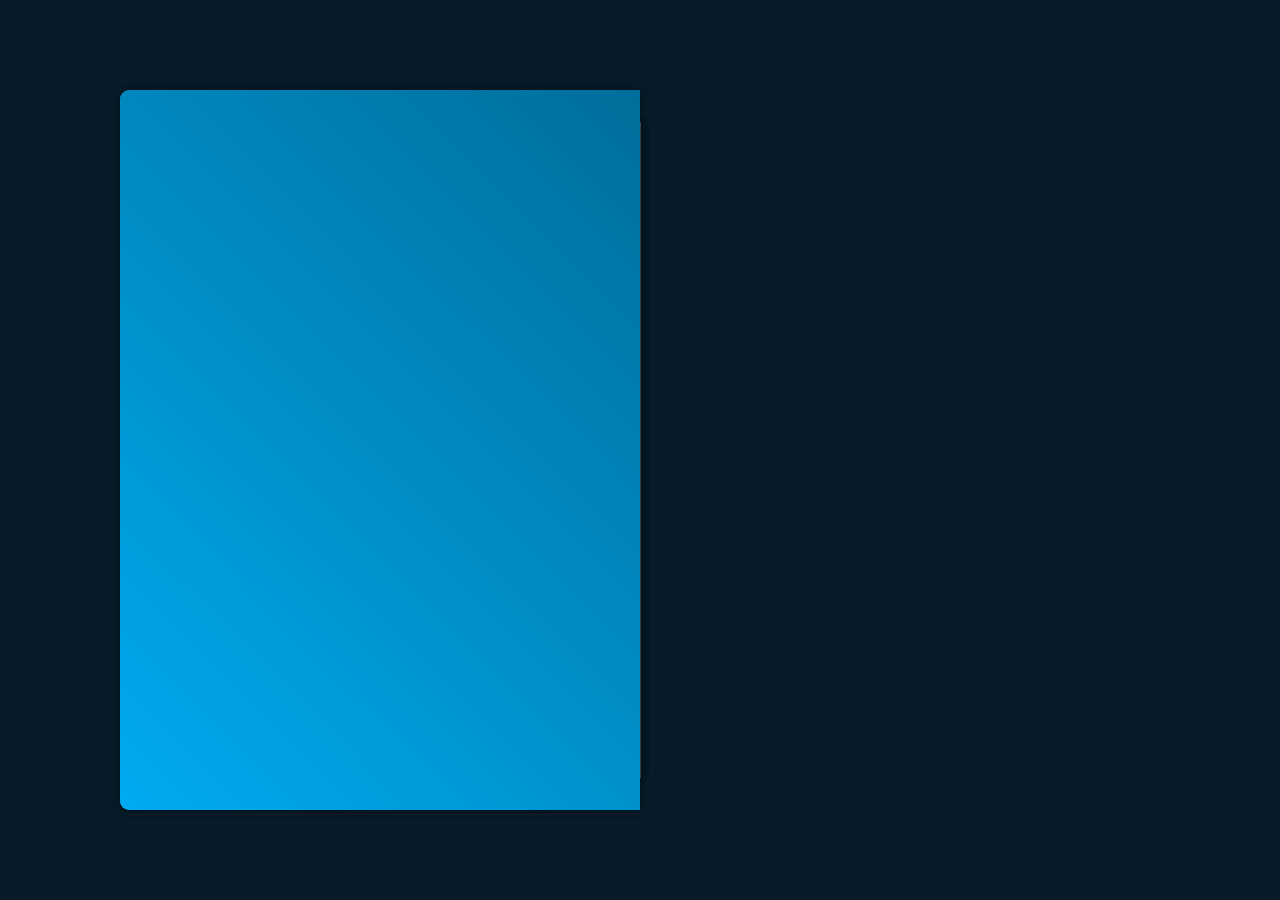
<file: index.html>
<!DOCTYPE html>
<html lang="en">
    <head>
        <meta charset="UTF-8">
        <meta http-equiv="X-UA-Compatible" content="IE=edge">
        <meta name="viewport" content="width=device-width, initial-scale=1.0">
        <title>6437_Ritika Jaiswar Portfolio</title>
        <link rel="stylesheet" href="style.css">
        <link href='https://unpkg.com/boxicons@2.1.4/css/boxicons.min.css' rel='stylesheet'>

        <!-- Google tag (gtag.js) -->
<script async src="https://www.googletagmanager.com/gtag/js?id=G-4N56M29GVP"></script>
<script>
  window.dataLayer = window.dataLayer || [];
  function gtag(){dataLayer.push(arguments);}
  gtag('js', new Date());

  gtag('config', 'G-4N56M29GVP');
</script>

        

    </head>
    <body>
        <div class="wrapper">
            <div class="cover cover-left"></div>
            <div class="cover cover-right "></div>
            <div class="book">
                <div class="book-page page-left">
                    <div class="profile-page">
                        <img src="photo.png" alt="">
                        <h1>Ritika Jaiswar</h1>
                        <h3>Web Developer & Game Developer</h3>
                        <div class="social-media">
                            <a href="https://www.instagram.com/_ritikajaiswar_/"><i class='bx bxl-instagram'></i></a>
                            <a href="https://www.snapchat.com/add/jaiswar_ritika?share_id=Ho23_0wuxDo&locale=en-US"><i class='bx bxl-snapchat' ></i></a>
                            <a href="https://github.com/RitikaJaiswar"><i class='bx bxl-github' ></i></a>
                            <a href="https://www.linkedin.com/in/ritika-jaiswar-3b029328b"><i class='bx bxl-linkedin' ></i></a>
                        </div>
                        <p>
                            Hello! My name is Ritika Jaiswar, and I'm a passionate Game developer and Web Designer. I have a strong background in C#, GD-Script from GODOT, front-end development, with expertise in HTML, CSS, and JavaScript.
                        </p>

                        <div class="btn-box">
                            <a href="r.pdf" download class="btn" >Download CV</a>
                            <a href="#" class="btn contact-me" >Contact Me</a>

                        </div>
                        <div class="navbar">
                            
                            <nav>
                                <ul>
                                    <li>
                                        <a href="#" class="service">Services</a>
                                    </li>
                                    <li>
                                        <a href="#" class="sk">Skills</a>
                                    </li>
                                    
                                </ul>
                            </nav>
                        </div>
                    </div>
                   
                </div>
                 <!--Page 1 & 2 -->
                <div class="book-page page-right turn" id="turn-1">
                    <!--Page1-->
                    <div class="page-front">
                        <h1 class="title">Education</h1>
                        <div class="workeduc-box">
                            <div class="workeduc-content">
                                <span class="year"><i class='bx bxs-calendar' ></i>2021 - 2024</span> 
                                <h3>
                                    RJ College of Arts, Science and Commerce, Mumbai
                                </h3>
                                <p>
                                    B.Sc. - Information Technology 
                                    Percentage: 73.59/100.00 
                                </p>
                            </div>
                            <div class="workeduc-content">
                                <span class="year"><i class='bx bxs-calendar' ></i>2019 - 2021</span> 
                                <h3>
                                    RJ College of Arts, Science and Commerce, Mumbai
                                </h3>
                                <p>
                                    12th Maharashtra State Board
                                    Percentage: 86.83/100.00    
                                </p>
                            </div>
                            <div class="workeduc-content">
                                <span class="year"><i class='bx bxs-calendar' ></i>2018 - 2019</span> 
                                <h3>
                                    Netaji Subhash Chandra High School, Mumbai
                                </h3>
                                <p>
                                    10th Maharashtra State Board
                                    Percentage: 81.40/100.00
                                </p>
                            </div>
                        </div>
                        <span class="number-page">1</span>

                        <span class="nextprev-btn" data-page="turn-1">
                            <i class='bx bxs-chevron-right' ></i>
                        </span>

                    </div>

                     <!--Page2-->

                    <div class="page-back">
                        <h1 class="title">What I Do ?</h1>
                        <div class="services-box">
                            <div class="services-content">
                                <i class='bx bx-code-alt' ></i> 
                                <h3> Web  Development</h3>
                                <p>
                                    Building digital experiences through web development.
                                </p>
                                <a href ="#" class="btn">Read More</a>
                            </div>
                            
                            <div class="services-content">
                                <i class='bx bxs-game' ></i> 
                                <h3>Game Development</h3>
                                <p>
                                    Game Development is the art of creating games and describes the design, development of 2D and 3D interactive games. 

                                </p>
                                <a href ="#" class="btn">Read More</a>
                            </div>
                            
                            <div class="services-content">
                                <i class='bx bxs-paint' ></i> 
                                <h3>Creative Design</h3>
                                <p>
                                    From concept to code: Designing websites that enhance brands, empower users, and elevate experiences.
                                </p>
                                <a href ="#" class="btn">Read More</a>
                                </div>
                                
                            <div class="services-content">
                                <i class='bx bx-search' ></i>
                                <h3>SEO</h3>
                                <p>
                                    The process of improving your website to increase its visibility in Google, Microsoft Bing, and other search engines whenever people search for: Products you sell. Services you provide.
                                </p>
                                <a href ="#" class="btn">Read More</a>
                                </div>
                        </div>
                        <span class="number-page">2</span>

                        <span class="nextprev-btn back" data-page="turn-1">
                            <i class='bx bxs-chevron-left' ></i>
                        </span>

                    </div>
                </div>
            
<!--Page 3 & 4 -->
            <div class="book-page page-right turn" id="turn-2">
                <!--Page3-->
                <div class="page-font">
                    <h1 class="title">My Skills</h1>
                    <div class="skills-box">
                        <div class="skills-content">
                            <h3>
                                Front-End
                            </h3>
                                <div class="content">
                                    <span><i class='bx bxl-html5' ></i>HTML</span>                           
                                    <span><i class='bx bxl-css3' ></i>CSS</span>
                                    <span><i class='bx bxl-javascript' ></i>JS</span>
                                    <span><i class='bx bxl-angular' ></i>Angular</span>
                                    <span><i class='bx bxl-react' ></i>React</span>
                                    <span><i class='bx bxl-bootstrap' ></i>Bootstrap</span>                               
                                </div>
                        </div>
                        <div class="skills-content">
                            <h3>
                                Back-End
                            </h3>
                                <div class="content">
                                    <span><i class='bx bxl-python' ></i>Python</span>                           
                                    <span><i class='bx bxl-java' ></i>Java</span>
                                    <span><i class='bx bxl-c-plus-plus' ></i>C/C++</span>
                                    <span><i class='bx bxl-postgresql' ></i>SQL</span>
                                    <span><i class='bx bxl-nodejs'></i>Node</span>
                                                                   
                                </div>
                        </div>
                        
                    </div>
                    <span class="number-page">3</span>

                        <span class="nextprev-btn" data-page="turn-2">
                            <i class='bx bxs-chevron-right' ></i>
                        </span>
                </div>
                <!--Page4-->
                <div class="page-back">
                    <h1 class="title">My Projects</h1>
                
                    <div class="portfolio-box">
                        <h3>1. Cube Runner</h3>
                        <div class="img-box">
                        <img src="proj1_4.png" alt=""></div>
                        
                     <div class="info-box">
                        
                        <p>
                            This Project is a game called CUBE RUNNER. The game has 7 LEVELS, A MENU SCREEN, A CREDITS SCREEN & A Function to STOP The GAME in between levels. The game is simple, avoid the obstacles and clear the game.
                        </p>
                    </div>
                    <div class="btn-box">
                        <a href="https://drive.google.com/drive/folders/1g9QEalDdtSu_5_f3sbLZzYU680fffBRa" class="btn">View Details</a>
                    </div>
    
                  </div> 
                    <span class="number-page">4</span>

                        <span class="nextprev-btn back" data-page="turn-2">
                            <i class='bx bxs-chevron-left' ></i>
                        </span>
                </div>


            </div>
            <!--Page 5 & 6 -->
            <div class="book-page page-right turn" id="turn-3">
            <!--Page 5 Project-->  
              <div class="page-front">
                <h1 class="title">My Projects</h1>
                
                <div class="portfolio-box">
                    <h3>2. Space Shooter</h3>
                    <div class="img-box">
                    <img src="proj2_1.jpg" alt=""></div>
                    
                 <div class="info-box">
                    
                    <p>
                        This is a complete project of a simple 3D space shooter game created by me. The game contains all the "ingredients” needed to learn the paradigms underlying video games development including player-enemies interaction, How the invaders & attacker shoots, GUI, sounds, game end procedure and How to calculate points, etc.   
                    </p>
                    
                </div>
                <div class="btn-box">
                    <a href="https://drive.google.com/drive/folders/1K3wuP15HxMIKNFh86rCs2O-up1BcxujV" class="btn">View Details</a>
                </div>

              </div> 
              <span class="number-page">5</span>

                        <span class="nextprev-btn" data-page="turn-3">
                            <i class='bx bxs-chevron-right' ></i>
                        </span>
             
          </div>
          <!--Page 6-->    
          <div class="page-back">
            <h1 class="title">Contact Me!</h1>
                <div class="contact-box">
                    <form id="contactForm" action="#">
                        <input type="text" id="name" class="field" placeholder="Full Name " required>
                        <input type="email" id="email" class="field" placeholder="Email Address" required>
                        <textarea name="" id="message" cols="30" rows="10" class="field" placeholder="Your message" required></textarea>
                        <input type="submit" class="btn" value="Send Message">
                    </form>
                </div>
            <span class="number-page">6</span>

            <span class="nextprev-btn back" data-page="turn-3">
                <i class='bx bxs-chevron-left' ></i>
            </span>
        
            <a href="#" class="back-profile">
                <p>Profile</p>
                <i class='bx bxs-user' ></i></a>
          </div>                      
                </div>
            </div>
           </div>
        <script src="script.js">
            
        </script>
    </body>
</html>
</file>
<file: style.css>
@import url("https://fonts.googleapis.com/css2?family=Poppins:wght@300;400;500;600;700;800;900&display=swap");

* {
    margin: 0;
    padding: 0;
    box-sizing: border-box;
    text-decoration: none;
    outline: none;
    font-family: "Poppins" , sans-serif;

}

:root {
    
    --bg-color: #081b29;
    --main-color: #00abf0;
    --text-color: #333;
    --second-text-color: #555;
    --white-color: #fff;
    --cover-color: linear-gradient(45deg, #00abf0, #006e9a);
    --pages-color: linear-gradient(90deg, #fff, #ddd);
    --border: .125rem solid #00abf0;
    --box-shadow: 0 0 .6rem rgba(0, 0, 0, .2);


}

body {
    display: flex;
    justify-content: center;
    align-items: center;
    min-height: 100vh;
    background-color: var(--bg-color);
    color: var(--text-color);
    overflow: hidden;
}

.wrapper {
    position: relative;
    width: 1040px;
    height: 720px;
    padding: 32px;
    perspective: 4000px ;
    animation: show-animate 2s forwards;
    
}

@keyframes show-animate {
    0%, 30%{
        opacity: 0;
        transform: rotate(-20deg);
    }
    100%{
        opacity: 1;
        transform: rotate(0deg);
    }
}

.cover {
    position: absolute;
    top: 0;
    left: 0;
    width: 50%;
    height: 100%;
    background: var(--cover-color);
    box-shadow: var(--box-shadow);
    border-top-left-radius: .6rem;
    border-bottom-left-radius: .6rem;
    transform-origin: right;
}

.cover.cover-left {
    z-index: -1;
}

.cover.cover-right {
    z-index: 100;
    transition: transform 1s cubic-bezier(0.645, 0.045, 0.355, 1);

}
.cover.cover-right.turn {
    
    transform: rotateY(180deg);
}

.book {
    position: relative;
    width: 100%;
    height: 100%;
    display: flex;
    perspective: 250rem;
}

.book .book-page {
    position: absolute;
    width: 50%;
    height: 100%;
    background: var(--pages-color);
    box-shadow: 0 0 .6rem rgba(0, 0, 0, .1);
    display: flex;
    padding: 2rem;
}

.book-page.page-left {
    box-shadow: -.6rem .6rem .6rem rgba(0, 0, 0, .1);
}

.profile-page {
    display: flex;
    flex-direction: column;
    justify-content: center;
    align-items: center;
    
}
.profile-page img {
    max-width: 180px;
    border-radius: 50%;
    border: .25rem solid var(--main-color);
    margin-bottom: .8rem;

}
.profile-page h1 {
    font-size: 2.7rem;
    line-height: 1;
}

.profile-page h3 {
    font-size: 1.5rem;
    color: var(--main-color);
}

.profile-page .social-media {
    margin: .6rem 0 .8rem;
}

.profile-page .social-media a {
   display: inline-flex;
   justify-content: center;
   align-items: center;
   width: 2.5rem;
   height: 2.5rem;
   background:transparent;
   border: var(--border); 
   border-radius: 50%;
   font-size: 1.3rem;
   color: var(--main-color);
   margin: 0 .2rem;
   transition: .5s;

}
.profile-page .social-media a:hover {
    background: var(--main-color);
    color: var(--white-color);
}

.profile-page p {
    text-align: justify;
}

.profile-page .btn-box {
    margin-top: 1.2rem;

}

.btn {
    display: inline-flex;
    justify-content: center;
    align-items: center;
    width: 9.5rem;
    height: 3rem;
    background: var(--main-color);
    border: var(--border);
    border-radius: .3rem;
    font-size: 1rem;
    color: var(--white-color);
    font-weight: 500;
    margin: 0 1rem;
    transition: .5s;
}

.btn:hover {
    background: transparent;
    color: var(--main-color);
}
.btn-box .btn:nth-child(2) {
    background: transparent;
    color: var(--main-color);
}
.btn-box .btn:nth-child(2):hover {
    background: var(--main-color);
    color: var(--white-color);
}

.book-page.page-right {
    position: absolute;
    right: 0;
    transform-style: preserve-3d;
    transform-origin: left;
    transition: transform 1s cubic-bezier(0.645, 0.045, 0.355, 1);
}
.book-page.page-right.turn {
    transform: rotateY(-180deg);
}
.book-page .page-front,
.book-page .page-back {
    position: absolute;
    top:0;
    left: 0;
    width: 100%;
    height: 100%;
    background: var(--pages-color);
    padding: 1.5rem 2rem;
}

.book-page .page-front {
    transform: rotateY(0deg) translateZ(1px);
}
.book-page .page-back {
    transform: rotateY(180deg) translateZ(1px);
}

.title {
    text-align: center;
    margin-bottom: 1rem;

}

.workeduc-box {
    border-left: var(--border);
}
.workeduc-box .workeduc-content {
    position: relative;
    padding-left: 1.6rem;
    margin-bottom: 1.2rem;
}
.workeduc-box .workeduc-content::before{
    content: '';
    position: absolute;
    top: 0;
    left: -0.65rem;
    width: 1.2rem;
    height: 1.2rem;
    background: var(--main-color);
    border-radius: 50%;

}
.workeduc-content .year {
    color: var(--main-color);
}

.workeduc-content .year i {
    margin-right: .4rem;
}

.number-page {
    position: absolute;
    bottom: 1.2rem;
    left:50%;
    transform: translateX(-50%);
}

.nextprev-btn {
    position: absolute;
    bottom: .9rem;
    right: 1.5rem;
    width: 2rem;
    height: 2rem;
    cursor: pointer;
    font-size: 2rem;
    color: var(--second-text-color);
    display: inline-flex;
    justify-content: center;
    align-items: center;
    transition: .5s;
}

.nextprev-btn:hover {
    color: var(--main-color);
}

.nextprev-btn.back {
    left: 1.5rem;
}

.services-box {
    display: flex;
    flex-wrap: wrap;
    gap: 1.5rem;
}

.services-box .services-content {
    flex: 1 1 10rem;
    border:var(--border);
    border-radius: .5rem;
    padding: .8rem .5rem 1.1rem;
    text-align: center;
    transition: .3s ease ;
}

.services-box .services-content:hover {
    box-shadow: var(--box-shadow);
}
.services-content  i {
    font-size: 2.5rem;
    color: var(--main-color);
}

.services-content h3 {
    font-size: 1.1rem;
}

.services-content p {
    margin: .2rem 0 .8rem;
    font-size: .6rem;
}

.services-content .btn {
    width: 8rem;
    height: 2.5rem;
}

.skills-box {
    display: flex;
    flex-wrap: wrap;
    gap:1.5rem;
}

.skills-box .skills-content {
    flex: 1 1 20rem;
}

.skills-content h3 {
    font-size: 1.4rem;
    line-height: 1;
    margin-bottom: .8rem;

}

.skills-content .content {
    display: flex;
    flex-wrap: wrap;
    gap: .9rem;
}

.skills-content .content span {
    display: inline-flex;
    flex-direction: column;
    justify-content: center;
    align-items: center;
    width: 6rem;
    height: 5rem;
    border: var(--border);
    border-radius: .3rem;
    font-weight: 600;
    transition: .3s ease;
}
.skills-content .content span:hover {
    box-shadow: var(--box-shadow);
}
.skills-content .content span i {
    font-size: 3rem;
    color: var(--main-color);

}

.portfolio-box .img-box {
    display: flex;
    width: 100%;
    height: 15rem;
    border: var(--border);
    border-radius: .5rem;
    overflow: hidden;
}
.portfolio-box .img-box img {
    width: 100%;
    object-fit: cover;
    transition: .5s ease;
}
.portfolio-box .img-box:hover img {
    transform: scale(1.1);
}

.portfolio-box .info-box {
    margin: 1rem 0 1rem;
}

.portfolio-box .btn-box {
    display: flex;
    justify-content: center;
    
}

.portfolio-box .info-box p {
    font-size: 1rem;
}
.portfolio-box .btn-box .btn {
    margin: 0 1.15rem;
}

.contact-box {
    text-align: center;
}

.contact-box .field {
    width: 100%;
    background: transparent;
    border: var(--border);
    border-radius: .3rem;
    padding: .8rem;
    font-size: 1rem;
    color: var(--text-color);
    margin-bottom: 1.5rem;
}

.contact-box .field::placeholder {
    color: var(--second-text-color);
}
.contact-box textarea {
    resize: none;
    height: 15rem;
}

.contact-box .btn {
    cursor: pointer;
}

.back-profile {
    position: absolute;
    bottom: 1.2rem;
    right: 2rem;
    width: 2rem;
    height: 2rem;
    background: transparent;
    border: var(--border);
    border-radius: .3rem;
    font-size: 1.1rem;
    color: var(--main-color);
    display: inline-flex;
    justify-content: center;
    align-items: center;
    transition: .5s;

}
.back-profile:hover {
    background: var(--main-color);
    color: var(--white-color);
}

.back-profile p {
    position: absolute;
    top:0;
    left: 50%;
    transform: translateX(-50%) scale(.5);
    font-size: 1rem;
    color: var(--main-color);
    opacity: 0;
    transition: 0.5s
}

.back-profile:hover p {
    opacity: 1;
    transform: translateX(-50%) scale(1);
    top: -1.8rem;

}

nav{
    flex : 1;
    text-align: center;
}

nav ul li {
    list-style: none;
    display: inline-block;
    margin-right: 30px;
}

nav ul li :hover{
    color: palevioletred;
}
</file>
